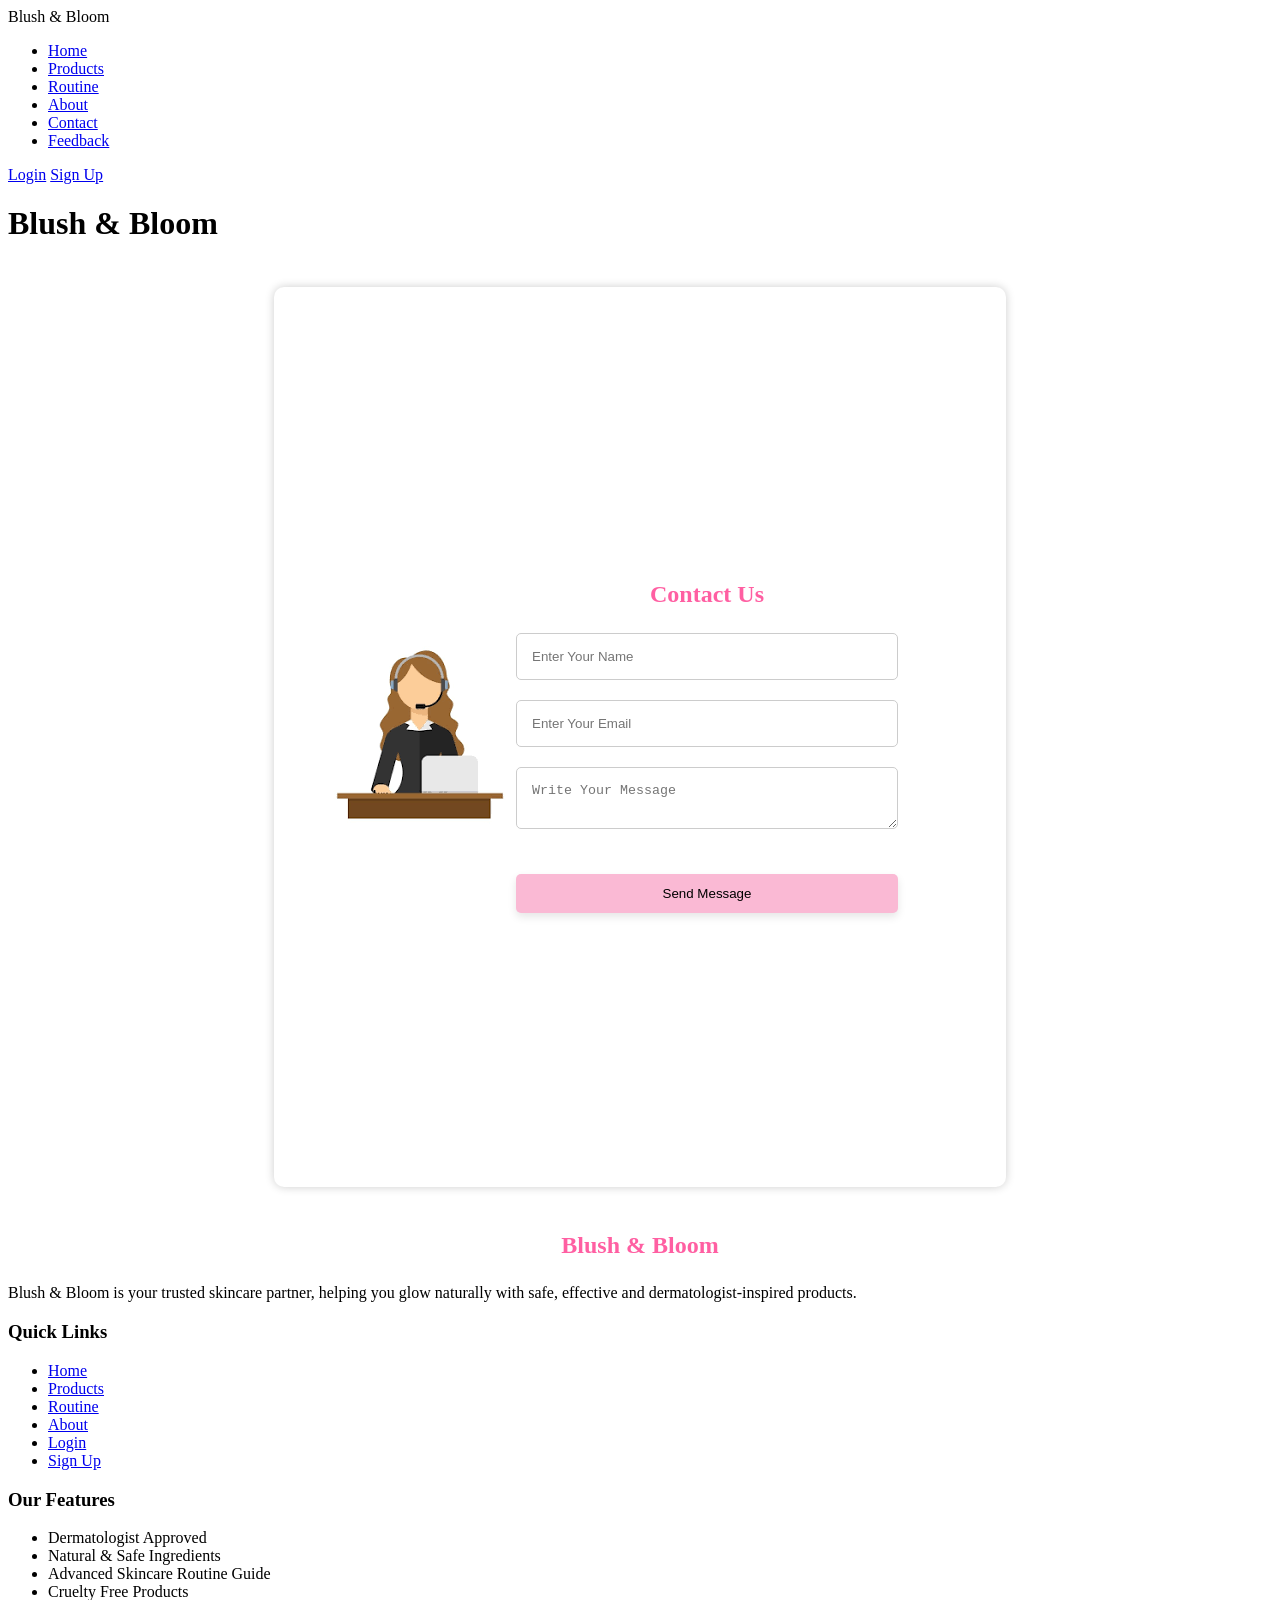
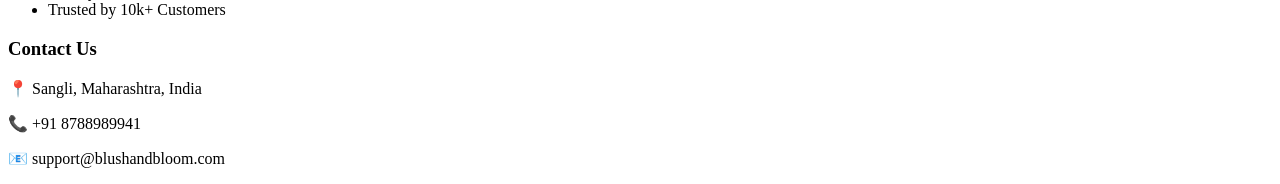
<file: pages/contact.html>
<!DOCTYPE html>
<html lang="en">

<head>
    <meta charset="UTF-8">
    <meta name="viewport" content="width=device-width, initial-scale=1.0">
    <title>Contact Us</title>
    <link rel="stylesheet" href="../css/contact.css">
</head>

<body>

    <nav class="navbar">
        <div class="logo">Blush & Bloom</div>

        <ul class="nav-links">
            <li><a href="../index.html">Home</a></li>
            <li><a href="../pages/product.html">Products</a></li>
            <li><a href="../pages/routine.html">Routine</a></li>
            <li><a href="../pages/about.html">About</a></li>
            <li><a href="../pages/contact.html">Contact</a></li>
            <li><a href="../pages/feedback.html">Feedback</a></li>
        </ul>

        <div class="auth-buttons">
            <a href="../pages/login.html" class="login-btn">Login</a>
            <a href="../pages/signup.html" class="signup-btn">Sign Up</a>
        </div>
    </nav>

    <header>
        <h1>Blush & Bloom</h1>
    </header>

    <div class="container">
        <div class="box">
            <div class="left card">
                <img src="../images/contact-us.png">
            </div>

            <div class="contact-form">
                <h2>Contact Us</h2>
                <input type="text" id="name" placeholder="Enter Your Name" required>
                <input type="email" id="email" placeholder="Enter Your Email" required>
                <textarea id="message" placeholder="Write Your Message"></textarea>
                <button class="btn" onclick="sendMessage()">Send Message</button>
            </div>
        </div>
    </div>

    <footer class="footer">


        <div class="footer-container">


            <div class="footer-col">
                <h2 class="footer-logo">Blush & Bloom</h2>
                <p>
                    Blush & Bloom is your trusted skincare partner,
                    helping you glow naturally with safe, effective
                    and dermatologist-inspired products.
                </p>

                <div class="social-icons">
                    <a href="#"><i class="fab fa-instagram"></i></a>
                    <a href="#"><i class="fab fa-facebook-f"></i></a>
                    <a href="#"><i class="fab fa-pinterest"></i></a>
                    <a href="#"><i class="fab fa-youtube"></i></a>
                </div>
            </div>


            <div class="footer-col">
                <h3>Quick Links</h3>
                <ul>
                    <li><a href="../index.html">Home</a></li>
                    <li><a href="../pages/product.html">Products</a></li>
                    <li><a href="../pages/routine.html">Routine</a></li>
                    <li><a href="../pages/about.html">About</a></li>
                    <li><a href="../pages/login.html">Login</a></li>
                    <li><a href="../pages/signup.html">Sign Up</a></li>
                </ul>
            </div>


            <div class="footer-col">
                <h3>Our Features</h3>
                <ul>
                    <li> Dermatologist Approved</li>
                    <li> Natural & Safe Ingredients</li>
                    <li>Advanced Skincare Routine Guide</li>
                    <li>Cruelty Free Products</li>
                    <li>Trusted by 10k+ Customers</li>
                </ul>
            </div>


            <div class="footer-col">
                <h3>Contact Us</h3>
                <p>📍 Sangli, Maharashtra, India</p>
                <p>📞 +91 8788989941</p>
                <p>📧 support@blushandbloom.com</p>
            </div>

        </div>
    </footer>

    <script src="../js/contact.js"></script>

</body>

</html>
</file>
<file: css/contact.css>
.container{
    height: 800px;
    flex-wrap: wrap;
    display: flex;
    width: 50%;
    margin: auto;
    background: white;
    padding: 50px;
    margin-top: 45px;
    margin-bottom: 45px;
    border-radius: 10px;
    box-shadow: 0 0 10px rgba(0, 0, 0, 0.2);

}

.box {
    display: flex;
    justify-content: space-evenly;
    align-items: center;
    padding-right: 10px;
}

.left-card {
    margin-right: 50px;
}

h2 {
    color: #ff5fa2;
    text-align: center;
    padding-bottom: 5px;
}

input,
textarea {
    width: 350px;
    padding: 15px;
    margin: 20px auto;
    border-radius: 5px;
    border: 1px solid #ccc;
    display: flex;
    justify-content: center;
}

.btn{
    background: #fab9d4;
    color: rgb(0, 0, 0);
    border: none;
    padding: 12px;
    margin-top: 25px;
    width: 100%;
    border-radius: 5px;
    cursor: pointer;
    box-shadow: 0 4px 8px rgba(0,0,0,0.1);
}

.btn:hover{
    background: #ff5fa2;
    transition: 0.3s;
    color: white;
    box-shadow: 0 6px 12px rgba(0,0,0,0.2);
    transform: translateY(-2px);
}
</file>
